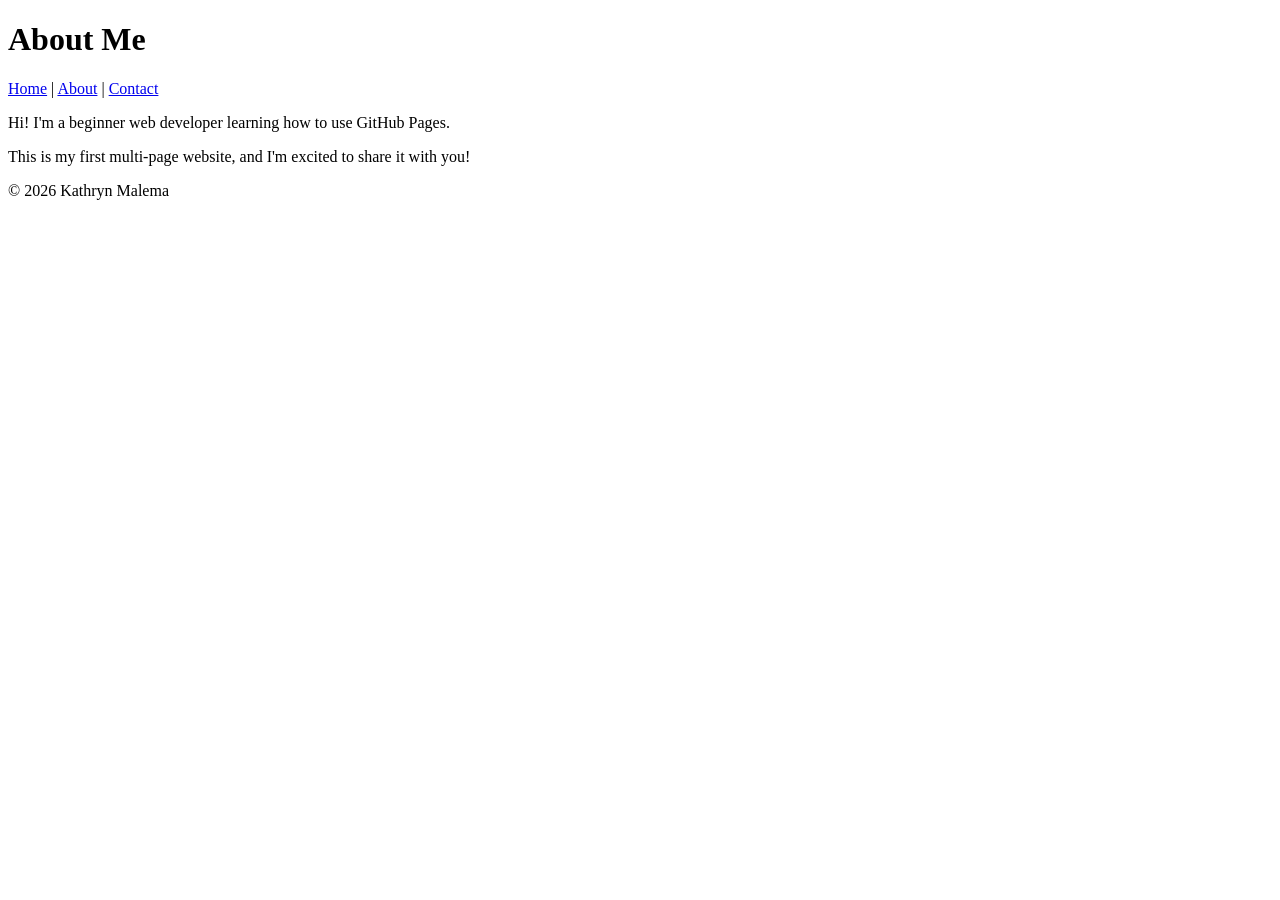
<file: about.html>
<!DOCTYPE html>
<html lang="en">
    <head>
        <meta charset="UTF-8">
        <meta name="viewport" content="width=device-width, initial-scale=1.0">
        <title>About Me</title>
    </head>
    <body>
        <header>
            <h1>About Me</h1>
            <nav>
                <a href="index.html">Home</a> |
                <a href="about.html">About</a> |
                <a href="contact.html">Contact</a>
            </nav>
        </header>
        <main>
            <p>Hi! I'm a beginner web developer learning how to use GitHub Pages.</p>
            <p>This is my first multi-page website, and I'm excited to share it with you!</p>
        </main>


        <footer>
            <p>&copy; 2026 Kathryn Malema</p>
        </footer>
    </body>
</html>
</file>
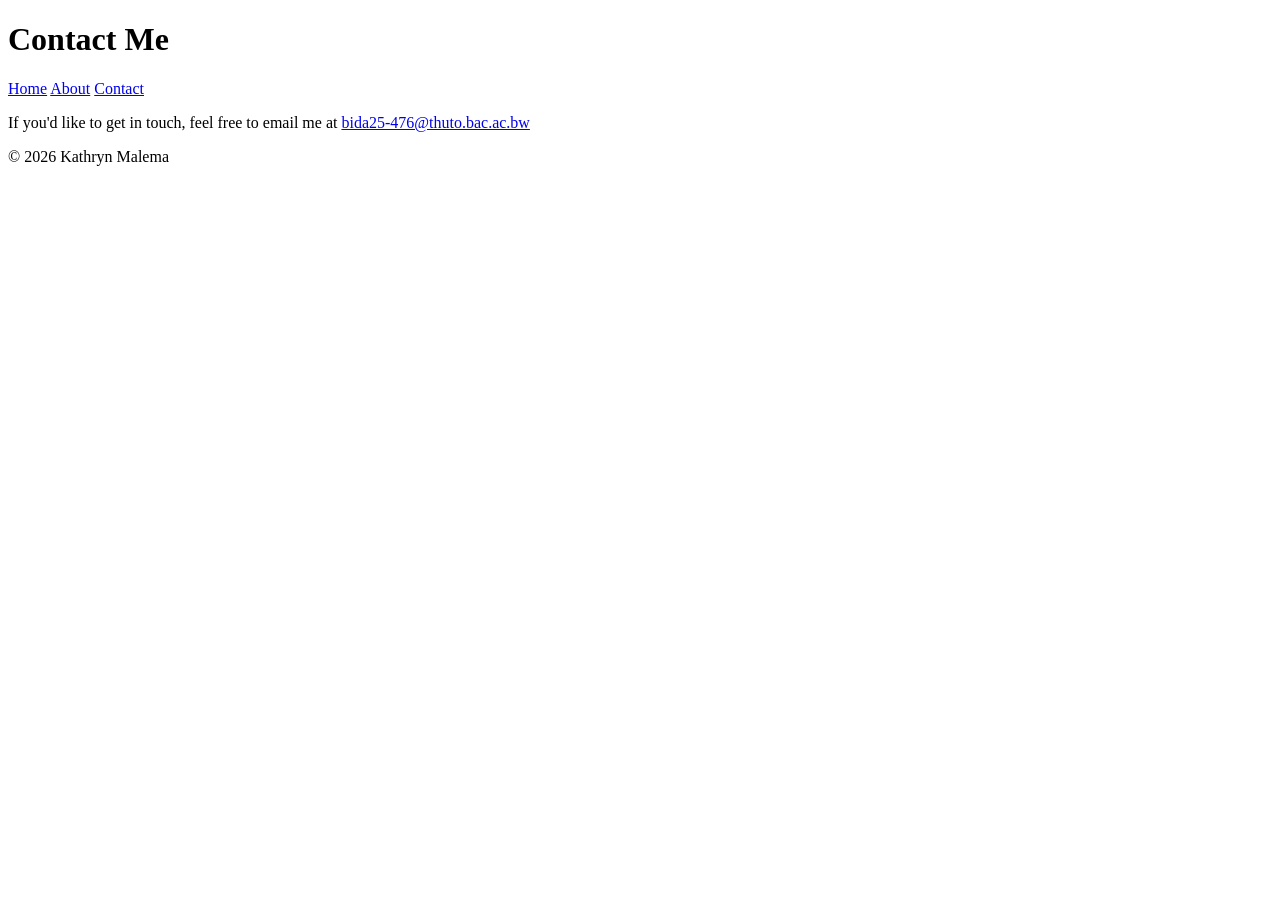
<file: contact.html>
<!DOCTYPE html>
<html lang="en">
    <head>
        <meta charset="UTF-8">
        <meta name="viewport" content="width=device-width, initial-scale=1.0">
        <title>Contact Me</title>
    </head>
    <body>
        <header>
            <h1>Contact Me</h1>
            <nav>
                <a href="index.html">Home</a>
                <a href="about.html">About</a>
                <a href="contact.html">Contact</a>
            </nav>
        </header>

        <main>
            <p>If you'd like to get in touch, feel free to email me at <a href="mailto:bida25-476@thuto.bac.ac.bw">bida25-476@thuto.bac.ac.bw</a></p>
        </main>


        <footer>
            <p>&copy; 2026 Kathryn Malema</p>
        </footer>
    </body>
</html>
</file>
